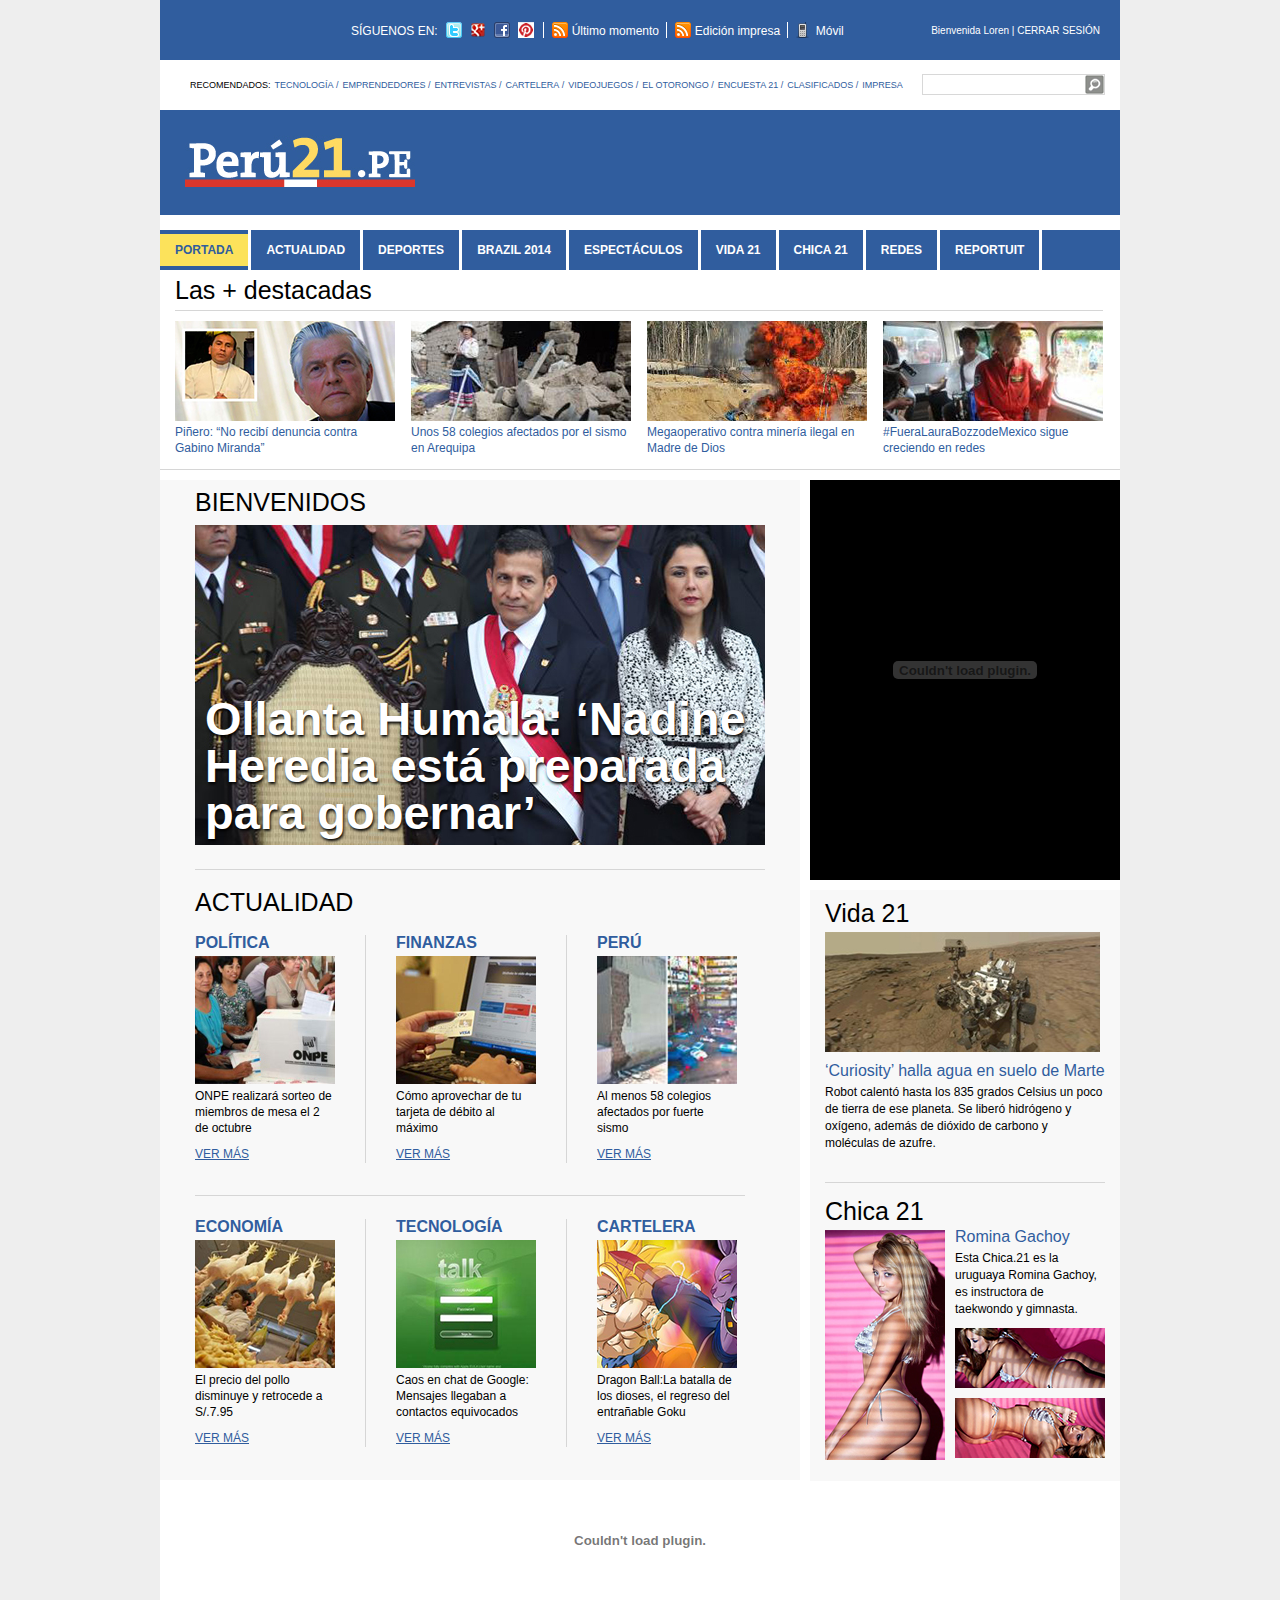
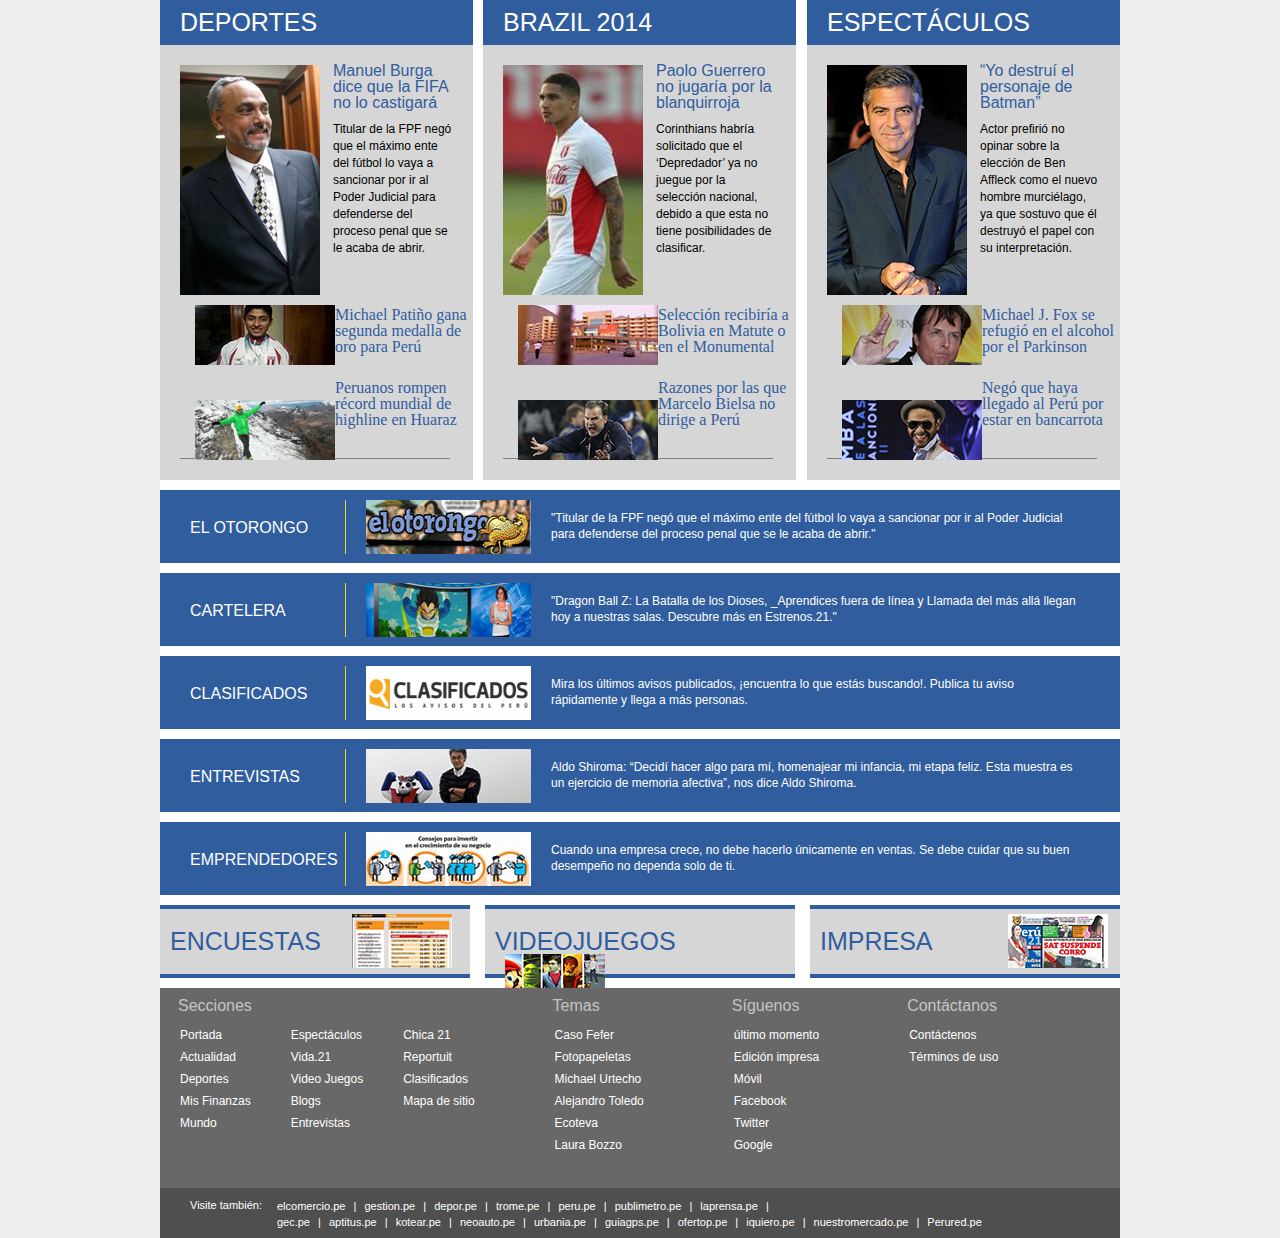
<file: index.html>
<!doctype html>
<html>
	<head>
		<meta charset="utf-8" />
		<title>Peru21</title>
		<link href="css/style.css" rel="stylesheet" type="text/css" media="screen" />
		<link type="image/ico" rel="shortcut icon" href="http://peru21.pe/f/i/favicon.ico">
	</head>
	<body>
		<header>
			<div id="redes">
				<ul>
					<li>SÍGUENOS EN:</li>
					<li><a class="tw" href="http://twitter.com/#!/Peru21pe" target="_blank">Twitter</a></li>
					<li><a class="gplus" href="https://plus.google.com/102843362651599480991?rel=author" target="_blank">Google</a></li>
					<li><a class="fb" href="https://www.facebook.com/peru21" target="_blank">Facebook</a></li>
					<li><a class="pint" href="http://pinterest.com/peru21pe/" target="_blank">Pinterest</a></li>
					<li><a class="rss" href="#">Último momento&nbsp;&nbsp;</a></li>
					<li><a class="rss" href="#">Edición impresa&nbsp;&nbsp;</a></li>
					<li><a class="movil" href="#">Móvil</a></li>
				</ul>
				<div class="user">
					<li><a href="#">Bienvenida Loren</a></li>
					|
					<li><a href="#">CERRAR SESIÓN</a></li>
				</div>
			</div>
			<div id="submenu">
				<ul class="sub">
					<li>RECOMENDADOS:</li>
					<li><a href="#">TECNOLOGÍA&nbsp;/</a></li>
					<li><a href="#">EMPRENDEDORES&nbsp;/</a></li>
					<li><a href="#">ENTREVISTAS&nbsp;/</a></li>
					<li><a href="#">CARTELERA&nbsp;/</a></li>
					<li><a href="#">VIDEOJUEGOS&nbsp;/</a></li>
					<li><a href="#">EL OTORONGO&nbsp;/</a></li>
					<li><a href="#">ENCUESTA 21&nbsp;/</a></li>
					<li><a href="#">CLASIFICADOS&nbsp;/</a></li>
					<li><a href="#">IMPRESA</a></li>
				</ul>
				<div class="search">
					<form>
						<input id="field" name="field" type="text" />
					</form>
				</div>
			</div>
			<h1><a href="http://www.peru21.pe/"><span>Perú 21</span></a></h1>
			<nav id="menu">
				<ul>
					<li class="presionado"><a href="#">PORTADA</a></li>
					<li><a href="#">ACTUALIDAD</a></li>
					<li><a href="#">DEPORTES</a></li>
					<li><a href="#">BRAZIL 2014</a></li>
					<li><a href="#">ESPECTÁCULOS</a></li>
					<li><a href="#">VIDA 21</a></li>
					<li><a href="#">CHICA 21</a></li>
					<li><a href="#">REDES</a></li>
					<li><a href="#">REPORTUIT</a></li>
				</ul>
			</nav>
		</header>
		<div id="wrapper">
			<div id="destacadas">
				<h2>Las + destacadas</h2>
				<div class="dest">
					<a href="#"><img src="img/dest_0.jpg" width="220" height="100"></a>
					<p>Piñero: “No recibí denuncia contra Gabino Miranda”</p>
				</div>
				<div class="dest">
					<a href="#"><img src="img/dest_1.jpg" width="220" height="100"></a>
					<p>Unos 58 colegios afectados por el sismo en Arequipa</p>
				</div>
				<div class="dest">
					<a href="#"><img src="img/dest_2.jpg" width="220" height="100"></a>
					<p>Megaoperativo contra minería ilegal en Madre de Dios</p>
				</div>
				<div class="dest">
					<a href="#"><img src="img/dest_3.jpg" width="220" height="100"></a>
					<p>#FueraLauraBozzodeMexico sigue creciendo en redes</p>
				</div>
			</div>
			<aside id="sidebar">
				<section class="publicidad">
					<!-- <object type="application/x-shockwave-flash" width="310" height="300" data="../swf/publicidad.swf">
					<param name="movie" value="../swf/publicidad.swf"> -->
					<embed src="swf/publicidad2.swf" quality="high" width="310" height="300"> 

				</section>
				<section class="notas">
					<div class="vida21">
						<h2>Vida 21</h2>
						<a href="#"><img src="img/vida21.jpg" width="275" height="120"></a>
						<h3><a href="#">‘Curiosity’ halla agua en suelo de Marte</a></h3>
						<p>Robot calentó hasta los 835 grados Celsius un poco de tierra de ese planeta. Se liberó hidrógeno y oxígeno, además de dióxido de carbono y moléculas de azufre.</p>
					</div>
					<div class="chica21">
						<h2>Chica 21</h2>
						<a href="#" class="esp"><img src="img/chica21.jpg" width="120" height="230"></a>
						<h3><a href="#">Romina Gachoy</a></h3>
						<p>Esta Chica.21 es la uruguaya Romina Gachoy, es instructora de taekwondo y gimnasta.</p>
						<a href="#"><img src="img/chica21_1.jpg" width="150" height="60"></a>
						<a href="#"><img src="img/chica21_2.jpg" width="150" height="60"></a>
					</div>
				</section>
			</aside>
			<div id="noticias">
				<div class="principal">
					<h2>BIENVENIDOS</h2>
					<a href="#"><img src="img/principal.jpg" width="570" height="320"><span>Ollanta Humala: ‘Nadine Heredia está preparada para gobernar’</span></a>
				</div>
				<section id="actualidad">
					<h2>ACTUALIDAD</h2>
					<article class="not">
					<h3><a href="#"><span>POLÍTICA</span></a></h3>
					<a href="#"><img src="img/act-0.jpg" width="140" height="128"></a>
					<p>ONPE realizará sorteo de miembros de mesa el 2 de octubre</p>
					<a href="#">VER MÁS</a>
					</article>
					<img src="img/separador.gif" width="1" height="228">
					<article>
					<h3><a href="#"><span>FINANZAS</span></a></h3>
					<a href="#"><img src="img/act-1.jpg" width="140" height="128"></a>
					<p>Cómo aprovechar de tu tarjeta de débito al máximo</p>
					<a href="#">VER MÁS</a>
					</article>
					<img src="img/separador.gif" width="1" height="228">
					<article>
					<h3><a href="#"><span>PERÚ</span></a></h3>
					<a href="#"><img src="img/act-2.jpg" width="140" height="128"></a>
					<p>Al menos 58 colegios afectados por fuerte sismo</p>
					<a href="#">VER MÁS</a>
					</article>
					<div class="dos"><img src="img/separador2.gif" width="550" height="1"></div> 
					<article>
					<h3><a href="#"><span>ECONOMÍA</span></a></h3>
					<a href="#"><img src="img/act-3.jpg" width="140" height="128"></a>
					<p>El precio del pollo disminuye y retrocede a S/.7.95</p>
					<a href="#">VER MÁS</a>
					</article>
					<img src="img/separador.gif" width="1" height="228">
					<article>
					<h3><a href="#"><span>TECNOLOGÍA</span></a></h3>
					<a href="#"><img src="img/act-4.jpg" width="140" height="128"></a>
					<p>Caos en chat de Google: Mensajes llegaban a contactos equivocados</p>
					<a href="#">VER MÁS</a>
					</article>
					<img src="img/separador.gif" width="1" height="228">
					<article>
					<h3><a href="#"><span>CARTELERA</span></a></h3>
					<a href="#"><img src="img/act-5.jpg" width="140" height="128"></a>
					<p>Dragon Ball:La batalla de los dioses, el regreso del entrañable Goku </p>
					<a href="#">VER MÁS</a>
					</article>				
				</section>

			</div>
			<div class="publicidad2">
				<a href="#"><embed src="swf/publi2.swf" quality="high" width="930" height="100"></a>
			</div>
			<section id="notas2">
				<div class="not2">
					<h2>DEPORTES</h2>
					<div class="var">
						<a href="#"><img src="img/deport_0.jpg" width="140" height="230"></a>
						<h3><a href="#">Manuel Burga dice que la FIFA no lo castigará</a></h3>
						<p>Titular de la FPF negó que el máximo ente del fútbol lo vaya a sancionar por ir al Poder Judicial para defenderse del proceso penal que se le acaba de abrir.</p>
						<a href="#" class="noti"><img src="img/depor_2.jpg" width="140" height="60"><span>Michael Patiño gana segunda medalla de oro para Perú</span></a>
						<a href="#" class="noti2"><img src="img/depor_1.jpg" width="140" height="60"><span>Peruanos rompen récord mundial de highline en Huaraz</span></a>
						<div class="tres"><img src="img/separador3.gif" width="270" height="1"></div>
					</div>
				</div>
				<div class="not2">
					<h2>BRAZIL 2014</h2>
					<div class="var">
						<a href="#"><img src="img/deport_1.jpg" width="140" height="230"></a>
						<h3><a href="#">Paolo Guerrero no jugaría por la blanquirroja</a></h3>
						<p>Corinthians habría solicitado que el ‘Depredador’ ya no juegue por la selección nacional, debido a que esta no tiene posibilidades de clasificar.</p>
						<a href="#" class="noti"><img src="img/depor_3.jpg" width="140" height="60"><span>Selección recibiría a Bolivia en Matute o en el Monumental</span></a>
						<a href="#" class="noti2"><img src="img/depor_4.jpg" width="140" height="60"><span>Razones por las que Marcelo Bielsa no dirige a Perú</span></a>
						<div class="tres"><img src="img/separador3.gif" width="270" height="1"></div>
					</div>
				</div>
				<div class="not3">
					<h2>ESPECTÁCULOS</h2>
					<div class="var">
						<a href="#"><img src="img/deport_2.jpg" width="140" height="230"></a>
						<h3><a href="#">“Yo destruí el personaje de Batman”</a></h3>
						<p>Actor prefirió no opinar sobre la elección de Ben Affleck como el nuevo hombre murciélago, ya que sostuvo que él destruyó el papel con su interpretación.</p>
						<a href="#" class="noti"><img src="img/espt_0.jpg" width="140" height="60"><span>Michael J. Fox se refugió en el alcohol por el Parkinson</span></a>
						<a href="#" class="noti2"><img src="img/espt_1.jpg" width="140" height="60"><span>Negó que haya llegado al Perú por estar en bancarrota</span></a>
						<div class="tres"><img src="img/separador3.gif" width="270" height="1"></div>
					</div>
				</div>
				<div class="cnt">
					<div class="cont">
						<h3><a href="#">EL OTORONGO</a></h3>
						<a href="#"><img src="img/otorongo.jpg" width="186" height="54"></a>
						<p>"Titular de la FPF negó que el máximo ente del fútbol lo vaya a sancionar por ir al Poder Judicial para defenderse del proceso penal que se le acaba de abrir."</p>
					</div>
					<div class="cont">
						<h3><a href="#">CARTELERA</a></h3>
						<a href="#"><img src="img/cartelera.jpg" width="186" height="54"></a>
						<p>"Dragon Ball Z: La Batalla de los Dioses, _Aprendices fuera de línea y Llamada del más allá llegan hoy a nuestras salas. Descubre más en Estrenos.21."</p>
					</div>
					<div class="cont">
						<h3><a href="#">CLASIFICADOS</a></h3>
						<a href="#"><img src="img/clasificados.jpg" width="186" height="54"></a>
						<p>Mira los últimos avisos publicados, ¡encuentra lo que estás buscando!. Publica tu aviso rápidamente y llega a más personas.</p>
					</div>
					<div class="cont">
						<h3><a href="#">ENTREVISTAS</a></h3>
						<a href="#"><img src="img/entrevista.jpg" width="186" height="54"></a>
						<p>Aldo Shiroma: “Decidí hacer algo para mí, homenajear mi infancia, mi etapa feliz. Esta muestra es un ejercicio de memoria afectiva”, nos dice Aldo Shiroma.</p>
					</div>
					<div class="cont">
						<h3><a href="#">EMPRENDEDORES</a></h3>
						<a href="#"><img src="img/emprendedores.jpg" width="186" height="54"></a>
						<p>Cuando una empresa crece, no debe hacerlo únicamente en ventas. Se debe cuidar que su buen desempeño no dependa solo de ti.</p>
					</div>
				</div>
				<div class="cnt2">
					<div class="cont2">
						<h2>ENCUESTAS&nbsp;&nbsp;&nbsp;</h2>
						<a href="#"><img src="img/encuesta.jpg" width="100" height="54"></a>
					</div>
					<div class="cont2">
						<h2>VIDEOJUEGOS</h2>
						<a href="#"><img src="img/videojuegos.jpg" width="100" height="54"></a>
					</div>
					<div class="cont3">
						<h2>IMPRESA</h2>
						<a href="#"><img src="img/impresa.jpg" width="100" height="54"></a>
					</div>
				</div>
			</section>
		</div>
		<footer>
			<div class="footer-top">
				<div class="top">
				      <h3>Secciones</h3>
				      <ul class="top">
				        <li><a href="/">Portada</a></li>
				        <li><a href="/actualidad">Actualidad</a></li>
				        <li><a href="/deportes">Deportes</a></li>
				        <li><a href="/mis-finanzas">Mis Finanzas</a></li>
				        <li><a href="/mundo">Mundo</a></li>
				      </ul>
				      <ul class="top">
				        <li><a href="/espectaculos">Espectáculos</a></li>
				        <li><a href="/vida21">Vida.21</a></li>
				        <li><a href="/videojuegos">Video Juegos</a></li>
				        <li><a href="/blogs">Blogs</a></li>
				        <li><a href="#">Entrevistas</a></li>
				      </ul>
				      <ul class="top">
				        <li><a href="/chica21">Chica 21</a></li>
				        <li><a href="/reportuit">Reportuit</a></li>
				        <li><a href="http://clasificados.pe/?ref=p21" target="_blank">Clasificados</a></li>
				        <li><a href="/mapadesitio">Mapa de sitio</a></li>
				      </ul>
			    </div>
			    <div class="top2">
				      <h3>Temas</h3>
				      <ul class="top">
				        <li><a href="/">Caso Fefer</a></li>
				        <li><a href="/actualidad">Fotopapeletas</a></li>
				        <li><a href="/deportes">Michael Urtecho</a></li>
				        <li><a href="/mis-finanzas">Alejandro Toledo</a></li>
				        <li><a href="/mundo">Ecoteva</a></li>
				        <li><a href="/mundo">Laura Bozzo</a></li>
				      </ul>
			    </div>
			    <div class="top2">
				      <h3>Síguenos</h3>
				      <ul class="top">
				        <li><a href="/">último momento</a></li>
				        <li><a href="/actualidad">Edición impresa</a></li>
				        <li><a href="/deportes">Móvil</a></li>
				        <li><a href="/mis-finanzas">Facebook</a></li>
				        <li><a href="/mundo">Twitter</a></li>
				        <li><a href="/mundo">Google</a></li>
				      </ul>
			    </div>
			    <div class="top2">
				      <h3>Contáctanos</h3>
				      <ul class="top">
				        <li><a href="/">Contáctenos</a></li>
				        <li><a href="/actualidad">Términos de uso</a></li>
				      </ul>
			    </div>
			</div>
			<div id="link">
				<span id="links">Visite también:</span>
				<span id="info3">
					<a href="#">elcomercio.pe</a> |
					<a href="#">gestion.pe</a> |
					<a href="#">depor.pe</a> |
					<a href="#">trome.pe</a> |
					<a href="#">peru.pe</a> |
					<a href="#">publimetro.pe</a> |
					<a href="#">laprensa.pe</a> |<br>
					<a href="#">gec.pe</a> |
					<a href="#">aptitus.pe</a> |
					<a href="#">kotear.pe</a> |
					<a href="#">neoauto.pe</a> |
					<a href="#">urbania.pe</a> |
					<a href="#">guiagps.pe</a> |
					<a href="#">ofertop.pe</a> |
					<a href="#">iquiero.pe</a> |
					<a href="#">nuestromercado.pe</a> |
					<a href="#">Perured.pe</a>
				</span>
			</div>		
		</footer>
	</body>
</html>
</file>
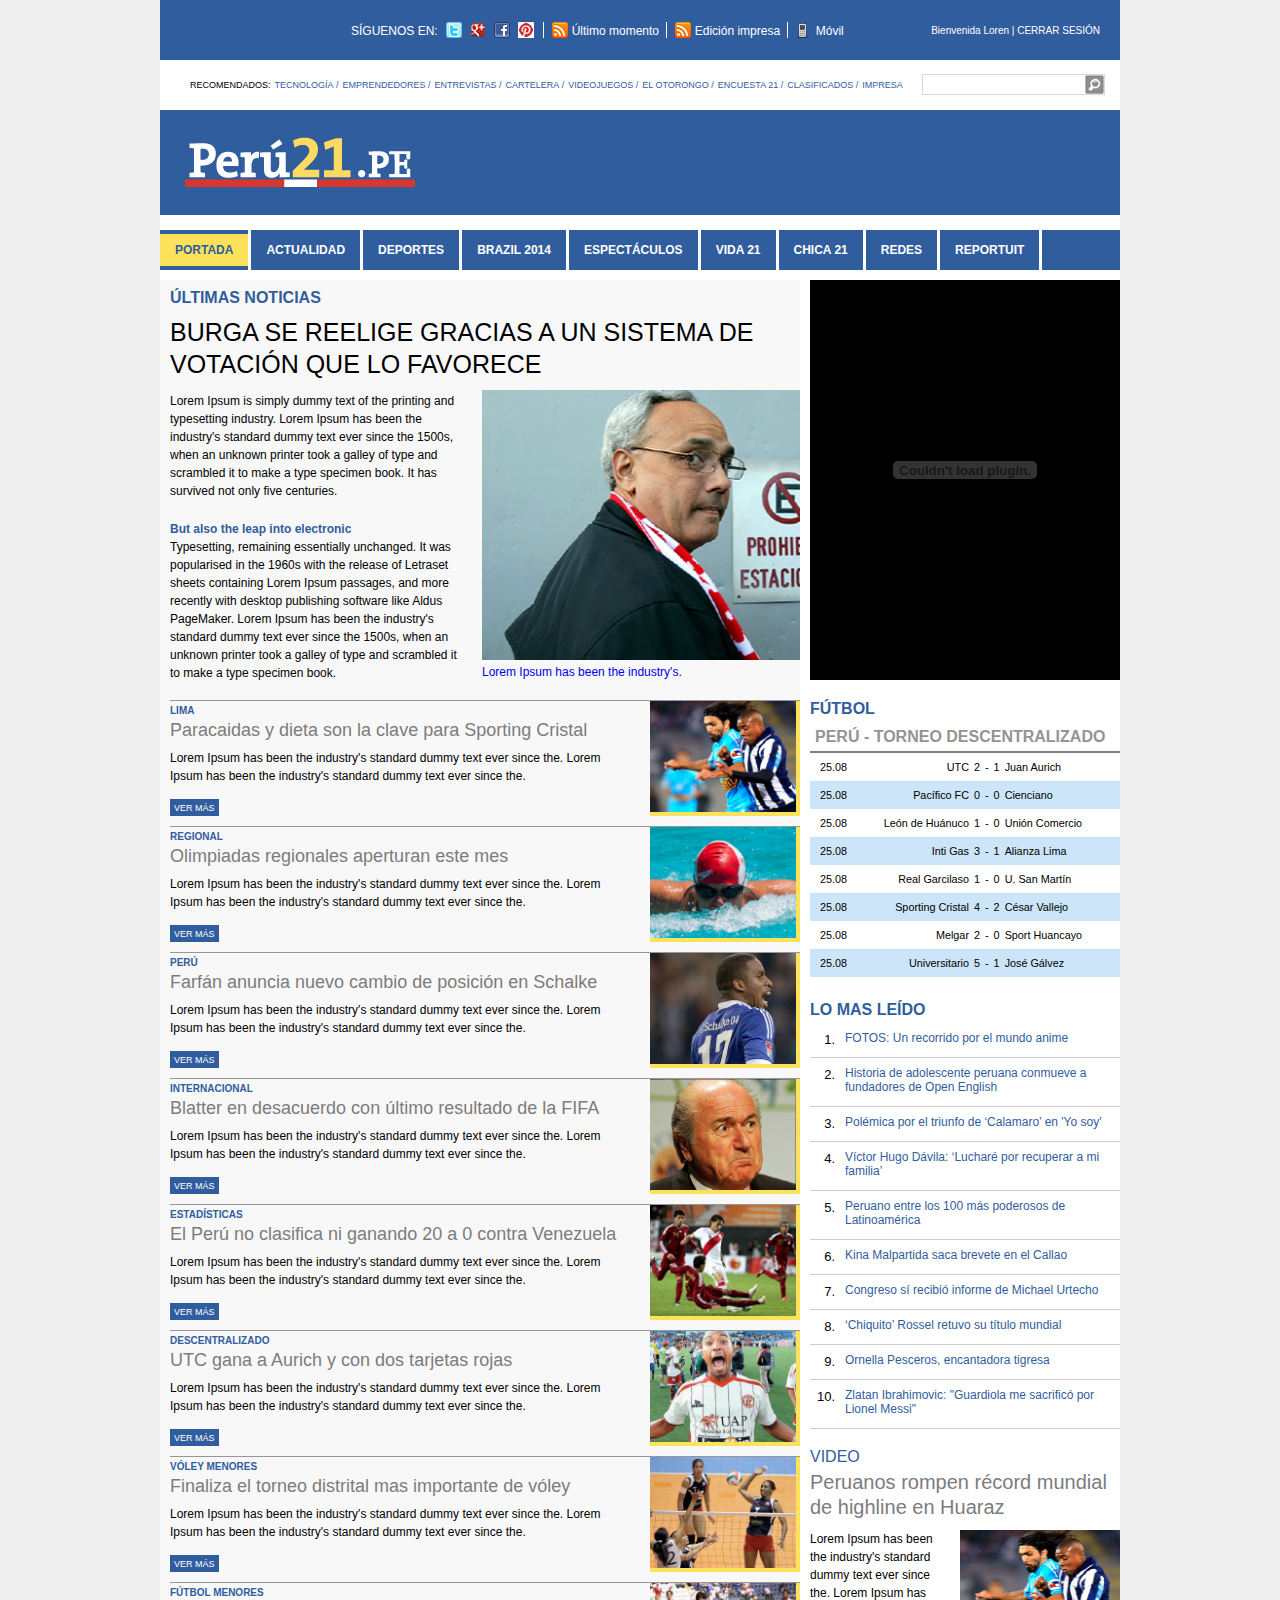
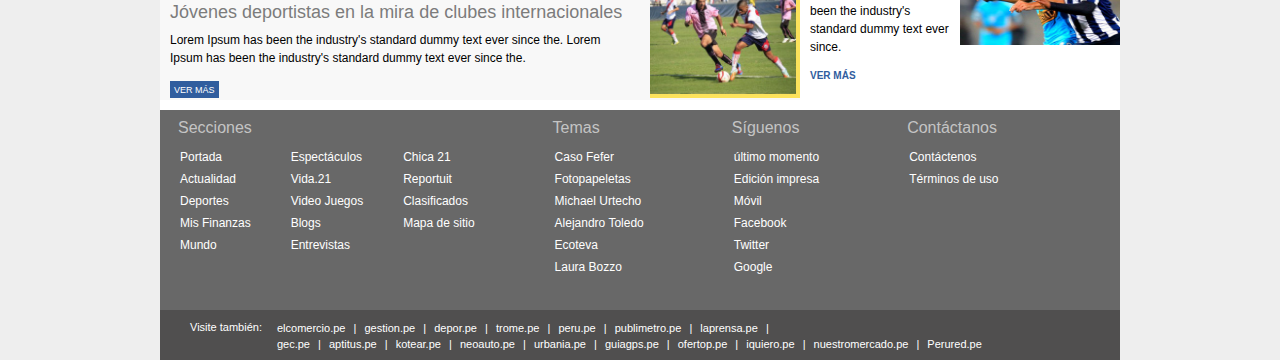
<file: noticia.html>
<!doctype html>
<html>
	<head>
		<meta charset="utf-8" />
		<title>Peru21</title>
		<link href="css/style.css" rel="stylesheet" type="text/css" media="screen" />
		<link type="image/ico" rel="shortcut icon" href="http://peru21.pe/f/i/favicon.ico">
	</head>
	<body>
		<header>
			<div id="redes">
				<ul>
					<li>SÍGUENOS EN:</li>
					<li><a class="tw" href="http://twitter.com/#!/Peru21pe" target="_blank">Twitter</a></li>
					<li><a class="gplus" href="https://plus.google.com/102843362651599480991?rel=author" target="_blank">Google</a></li>
					<li><a class="fb" href="https://www.facebook.com/peru21" target="_blank">Facebook</a></li>
					<li><a class="pint" href="http://pinterest.com/peru21pe/" target="_blank">Pinterest</a></li>
					<li><a class="rss" href="#">Último momento&nbsp;&nbsp;</a></li>
					<li><a class="rss" href="#">Edición impresa&nbsp;&nbsp;</a></li>
					<li><a class="movil" href="#">Móvil</a></li>
				</ul>
				<div class="user">
					<li><a href="#">Bienvenida Loren</a></li>
					|
					<li><a href="#">CERRAR SESIÓN</a></li>
				</div>
			</div>
			<div id="submenu">
				<ul class="sub">
					<li>RECOMENDADOS:</li>
					<li><a href="#">TECNOLOGÍA&nbsp;/</a></li>
					<li><a href="#">EMPRENDEDORES&nbsp;/</a></li>
					<li><a href="#">ENTREVISTAS&nbsp;/</a></li>
					<li><a href="#">CARTELERA&nbsp;/</a></li>
					<li><a href="#">VIDEOJUEGOS&nbsp;/</a></li>
					<li><a href="#">EL OTORONGO&nbsp;/</a></li>
					<li><a href="#">ENCUESTA 21&nbsp;/</a></li>
					<li><a href="#">CLASIFICADOS&nbsp;/</a></li>
					<li><a href="#">IMPRESA</a></li>
				</ul>
				<div class="search">
					<form>
						<input id="field" name="field" type="text" />
					</form>
				</div>
			</div>
			<h1><a href="http://www.peru21.pe/"><span>Perú 21</span></a></h1>
			<nav id="menu">
				<ul>
					<li class="presionado"><a href="#">PORTADA</a></li>
					<li><a href="#">ACTUALIDAD</a></li>
					<li><a href="#">DEPORTES</a></li>
					<li><a href="#">BRAZIL 2014</a></li>
					<li><a href="#">ESPECTÁCULOS</a></li>
					<li><a href="#">VIDA 21</a></li>
					<li><a href="#">CHICA 21</a></li>
					<li><a href="#">REDES</a></li>
					<li><a href="#">REPORTUIT</a></li>
				</ul>
			</nav>
		</header>
		<div id="wrapper">
			<aside id="sidebar">
				<section class="publicidad">
					<embed src="swf/publicidad2.swf" quality="high" width="310" height="300"> 
				</section>
				<div style="display: block;" id="tab1" class="tab_content">
					<table class="filter-lst" id="box-resultados">
						<tbody>
							<tr class="tit">
								<h3>FÚTBOL</h3>
								<td colspan="2">PERÚ - TORNEO DESCENTRALIZADO</td>
							</tr>
							<tr>
								<td class="fecha">25.08</td>
								<td class="equipos">
									<div class="w1">UTC<span>2</span></div> -<span>1</span>Juan Aurich
								</td>
							</tr>
							<tr>
								<td class="fecha">25.08</td>
								<td class="equipos">
									<div class="w1">Pacífico FC<span>0</span></div> -<span>0</span>Cienciano
								</td>
							</tr>
							<tr>
								<td class="fecha">25.08</td>
								<td class="equipos">
									<div class="w1">León de Huánuco<span>1</span></div> -<span>0</span>Unión Comercio
								</td>
							</tr>
							<tr>
								<td class="fecha">25.08</td>
								<td class="equipos">
									<div class="w1">Inti Gas<span>3</span></div> -<span>1</span>Alianza Lima
								</td>
							</tr>
							<tr>
								<td class="fecha">25.08</td>
								<td class="equipos">
									<div class="w1">Real Garcilaso<span>1</span></div> -<span>0</span>U. San Martín
								</td>
							</tr>
							<tr>
								<td class="fecha">25.08</td>
								<td class="equipos">
									<div class="w1">Sporting Cristal<span>4</span></div> -<span>2</span>César Vallejo
								</td>
							</tr>
							<tr>
								<td class="fecha">25.08</td>
								<td class="equipos"><div class="w1">Melgar<span>2</span></div> -<span>0</span>Sport Huancayo
								</td>
							</tr>
							<tr>
								<td class="fecha">25.08</td>
								<td class="equipos"><div class="w1">Universitario<span>5</span></div> -<span>1</span>José Gálvez</td>
							</tr>
						</tbody>
					</table>
				</div>
				<div class="lmasl">
					<h3>LO MAS LEÍDO</h3>
					<ul>
						<li>
							<span>1.</span>
							<h2><a href="/espectaculos/mundo-anime-2151254?href=mas_leidas" target="_blank">FOTOS: Un recorrido por el mundo anime</a></h2>
						</li>
			        	<li>
			           		<span>2.</span>
			           		<h2><a href="#" target="_blank">Historia de adolescente peruana conmueve a fundadores de Open English</a></h2>
			           	</li>
			        	<li>
			           		<span>3.</span>
			           		<h2><a href="#" target="_blank">Polémica por el triunfo de ‘Calamaro’ en 'Yo soy'</a></h2>
			           	</li>
			        	<li>
			           		<span>4.</span>
			           		<h2><a href="#" target="_blank">Víctor Hugo Dávila: ‘Lucharé por recuperar a mi familia’</a></h2>
			           	</li>
			        	<li>
			           		<span>5.</span>
			           		<h2><a href="#" target="_blank">Peruano entre los 100 más poderosos de Latinoamérica</a></h2>
			        	</li>
			        	<li>
			           		<span>6.</span>
			           		<h2><a href="#" target="_blank">Kina Malpartida saca brevete en el Callao</a></h2>
			           	</li>
			        	<li>
			           		<span>7.</span>
			           		<h2><a href="#" target="_blank">Congreso sí recibió informe de Michael Urtecho</a></h2>
			           	</li>
			        	<li>
			           		<span>8.</span>
			           		<h2><a href="#" target="_blank">‘Chiquito’ Rossel retuvo su título mundial</a></h2>
			           	</li>
			        	<li>
			           		<span>9.</span>
			           		<h2><a href="#" target="_blank">Ornella Pesceros, encantadora tigresa</a></h2>
			           	</li>
			        	<li>
			           		<span>10.</span>
			           		<h2><a href="#" target="_blank">Zlatan Ibrahimovic: "Guardiola me sacrificó por Lionel Messi"</a></h2>
			           	</li>
			    	</ul>
				</div>
				<div class="video">
					<h3>VIDEO</h3>
					<h2>Peruanos rompen récord mundial de highline en Huaraz</h2>
					<a href="#"><img src="img/cortas_0.jpg" width="160" height="115"></a>
					<p>Lorem Ipsum has been the industry's standard dummy text ever since the. Lorem Ipsum has been the industry's standard dummy text ever since.</p>
					<p><a href="#">VER MÁS</a></p>
					
				</div>
			</aside>
			<div id="deporte">
				<div class="primera">
					<h3>ÚLTIMAS NOTICIAS</h3>
					<h2>BURGA SE REELIGE GRACIAS A UN SISTEMA DE VOTACIÓN QUE LO FAVORECE</h2>
					<a href="#"><img src="img/primera.jpg" width="318" height="270"><span>Lorem Ipsum has been the industry's.</span></a>
					<p>Lorem Ipsum is simply dummy text of the printing and typesetting industry. Lorem Ipsum has been the industry's standard dummy text ever since the 1500s, when an unknown printer took a galley of type and scrambled it to make a type specimen book. It has survived not only five centuries.</p>
					<strong>But also the leap into electronic </strong>
					<p>Typesetting, remaining essentially unchanged. It was popularised in the 1960s with the release of Letraset sheets containing Lorem Ipsum passages, and more recently with desktop publishing software like Aldus PageMaker. Lorem Ipsum has been the industry's standard dummy text ever since the 1500s, when an unknown printer took a galley of type and scrambled it to make a type specimen book.</p>
				</div>
				<section id="cortas">
					<article>
						<img src="img/cortas_0.jpg" width="150" height="115">
						<h4>LIMA</h4>
						<h3><a href="#"><span>Paracaidas y dieta son la clave para Sporting Cristal</span></a></h3>
						
						<p>Lorem Ipsum has been the industry's standard dummy text ever since the. Lorem Ipsum has been the industry's standard dummy text ever since the.</p>
						<a href="#">VER MÁS</a>
					</article>
					<article>
						<img src="img/cortas_1.jpg" width="150" height="115">
						<h4>REGIONAL</h4>
						<h3><a href="#"><span>Olimpiadas regionales aperturan este mes</span></a></h3>
						
						<p>Lorem Ipsum has been the industry's standard dummy text ever since the. Lorem Ipsum has been the industry's standard dummy text ever since the.</p>
						<a href="#">VER MÁS</a>
					</article>
					<article>
						<img src="img/cortas_2.jpg" width="150" height="115">
						<h4>PERÚ</h4>
						<h3><a href="#"><span>Farfán anuncia nuevo cambio de posición en Schalke</span></a></h3>
						
						<p>Lorem Ipsum has been the industry's standard dummy text ever since the. Lorem Ipsum has been the industry's standard dummy text ever since the.</p>
						<a href="#">VER MÁS</a>
					</article>
					<article>
						<img src="img/cortas_3.jpg" width="150" height="115">
						<h4>INTERNACIONAL</h4>
						<h3><a href="#"><span>Blatter en desacuerdo con último resultado de la FIFA</span></a></h3>
						
						<p>Lorem Ipsum has been the industry's standard dummy text ever since the. Lorem Ipsum has been the industry's standard dummy text ever since the.</p>
						<a href="#">VER MÁS</a>
					</article>
					<article>
						<img src="img/cortas_4.jpg" width="150" height="115">
						<h4>ESTADÍSTICAS</h4>
						<h3><a href="#"><span>El Perú no clasifica ni ganando 20 a 0 contra Venezuela</span></a></h3>
						
						<p>Lorem Ipsum has been the industry's standard dummy text ever since the. Lorem Ipsum has been the industry's standard dummy text ever since the.</p>
						<a href="#">VER MÁS</a>
					</article>
					<article>
						<img src="img/cortas_5.jpg" width="150" height="115">
						<h4>DESCENTRALIZADO</h4>
						<h3><a href="#"><span>UTC gana a Aurich y con dos tarjetas rojas</span></a></h3>
						
						<p>Lorem Ipsum has been the industry's standard dummy text ever since the. Lorem Ipsum has been the industry's standard dummy text ever since the.</p>
						<a href="#">VER MÁS</a>
					</article>
					<article>
						<img src="img/cortas_6.jpg" width="150" height="115">
						<h4>VÓLEY MENORES</h4>
						<h3><a href="#"><span>Finaliza el torneo distrital mas importante de vóley</span></a></h3>
						
						<p>Lorem Ipsum has been the industry's standard dummy text ever since the. Lorem Ipsum has been the industry's standard dummy text ever since the.</p>
						<a href="#">VER MÁS</a>
					</article>
					<article>
						<img src="img/cortas_7.jpg" width="150" height="115">
						<h4>FÚTBOL MENORES</h4>
						<h3><a href="#"><span>Jóvenes deportistas en la mira de clubes internacionales</span></a></h3>
						
						<p>Lorem Ipsum has been the industry's standard dummy text ever since the. Lorem Ipsum has been the industry's standard dummy text ever since the.</p>
						<a href="#">VER MÁS</a>
					</article>
				</section>
			</div>
		</div>
		<footer>
			<div class="footer-top">
				<div class="top">
				      <h3>Secciones</h3>
				      <ul class="top">
				        <li><a href="/">Portada</a></li>
				        <li><a href="/actualidad">Actualidad</a></li>
				        <li><a href="/deportes">Deportes</a></li>
				        <li><a href="/mis-finanzas">Mis Finanzas</a></li>
				        <li><a href="/mundo">Mundo</a></li>
				      </ul>
				      <ul class="top">
				        <li><a href="/espectaculos">Espectáculos</a></li>
				        <li><a href="/vida21">Vida.21</a></li>
				        <li><a href="/videojuegos">Video Juegos</a></li>
				        <li><a href="/blogs">Blogs</a></li>
				        <li><a href="#">Entrevistas</a></li>
				      </ul>
				      <ul class="top">
				        <li><a href="/chica21">Chica 21</a></li>
				        <li><a href="/reportuit">Reportuit</a></li>
				        <li><a href="http://clasificados.pe/?ref=p21" target="_blank">Clasificados</a></li>
				        <li><a href="/mapadesitio">Mapa de sitio</a></li>
				      </ul>
			    </div>
			    <div class="top2">
				      <h3>Temas</h3>
				      <ul class="top">
				        <li><a href="/">Caso Fefer</a></li>
				        <li><a href="/actualidad">Fotopapeletas</a></li>
				        <li><a href="/deportes">Michael Urtecho</a></li>
				        <li><a href="/mis-finanzas">Alejandro Toledo</a></li>
				        <li><a href="/mundo">Ecoteva</a></li>
				        <li><a href="/mundo">Laura Bozzo</a></li>
				      </ul>
			    </div>
			    <div class="top2">
				      <h3>Síguenos</h3>
				      <ul class="top">
				        <li><a href="/">último momento</a></li>
				        <li><a href="/actualidad">Edición impresa</a></li>
				        <li><a href="/deportes">Móvil</a></li>
				        <li><a href="/mis-finanzas">Facebook</a></li>
				        <li><a href="/mundo">Twitter</a></li>
				        <li><a href="/mundo">Google</a></li>
				      </ul>
			    </div>
			    <div class="top2">
				      <h3>Contáctanos</h3>
				      <ul class="top">
				        <li><a href="/">Contáctenos</a></li>
				        <li><a href="/actualidad">Términos de uso</a></li>
				      </ul>
			    </div>
			</div>
			<div id="link">
				<span id="links">Visite también:</span>
				<span id="info3">
					<a href="#">elcomercio.pe</a> |
					<a href="#">gestion.pe</a> |
					<a href="#">depor.pe</a> |
					<a href="#">trome.pe</a> |
					<a href="#">peru.pe</a> |
					<a href="#">publimetro.pe</a> |
					<a href="#">laprensa.pe</a> |<br>
					<a href="#">gec.pe</a> |
					<a href="#">aptitus.pe</a> |
					<a href="#">kotear.pe</a> |
					<a href="#">neoauto.pe</a> |
					<a href="#">urbania.pe</a> |
					<a href="#">guiagps.pe</a> |
					<a href="#">ofertop.pe</a> |
					<a href="#">iquiero.pe</a> |
					<a href="#">nuestromercado.pe</a> |
					<a href="#">Perured.pe</a>
				</span>
			</div>		
		</footer>
	</body>
</html>
</file>
<file: css/style.css>
/* http://meyerweb.com/eric/tools/css/reset/ 
   v2.0 | 20110126
   License: none (public domain)
*/

html, body, div, span, applet, object, iframe,
h1, h2, h3, h4, h5, h6, p, blockquote, pre,
a, abbr, acronym, address, big, cite, code,
del, dfn, em, img, ins, kbd, q, s, samp,
small, strike, strong, sub, sup, tt, var,
b, u, i, center,
dl, dt, dd, ol, ul, li,
fieldset, form, label, legend,
table, caption, tbody, tfoot, thead, tr, th, td,
article, aside, canvas, details, embed, 
figure, figcaption, footer, header, hgroup, 
menu, nav, output, ruby, section, summary,
time, mark, audio, video {
	margin: 0;
	padding: 0;
	border: 0;
	font-size: 100%;
	font: inherit;
	vertical-align: baseline;
}
/* HTML5 display-role reset for older browsers */
article, aside, details, figcaption, figure, 
footer, header, hgroup, menu, nav, section {
	display: block;
}
body {
	line-height: 1;
}
ol, ul {
	list-style: none;
}
blockquote, q {
	quotes: none;
}
blockquote:before, blockquote:after,
q:before, q:after {
	content: '';
	content: none;
}
table {
	border-collapse: collapse;
	border-spacing: 0;
}
/*Estilos Personalizados*/
*{
	box-sizing:border-box;
}
body{
	background-color: #eee;
}
/*Inicio header*/
header{
	width: 960px;
	height: 270px;
	background-color: #fff;
	margin: 0 auto;
}
#redes{
	height: 60px;
	background-color: #305d9e;
	font-family: sans-serif;
	font-size: 12px;
	color: #fff;
}
#redes ul{
	float: left;
	margin-left: 185px;
	padding: 22px 6px;
}
#redes ul li{
	float: left;
	margin-right: 8px;
	display: inline-block;
	height: 16px;
	overflow: hidden;
	line-height: 18px;
}
#redes a{
	text-decoration: none;
}
#redes ul li a{
	color: #fff;
	padding: 0;
	background: url(../img/social-items.png?v2) top left no-repeat;
	display: block;
	width: 16px;
	height: 16px;
	text-indent: -9999px;
	float: left;
}
#redes .tw {
	background-position: 0 -16px;
}
#redes .gplus {
	background-position: 0 -64px;
}
#redes .pint {
	background-position: 0 -80px;
	padding-left: 25px;
	border-right: 1px solid #fff;
}
#redes .rss {
	background-position: 0 -48px;
	padding-left: 20px;
	width: auto;
	text-indent: 0;
	border-right: 1px solid #fff;
}
#redes .movil{
	background-image: url(../img/movil.png);
	padding-left: 20px;
	width: auto;
	text-indent: 0;
}
.user{
	list-style: none;
	float: right;
	margin: 18px 20px;
	font-size: 10px;
}
.user ul li{
	float: right;
}
.user li{
	display: inline;
	line-height: 25px;
}
.user a{
	color: #fff;
}
.user li a:hover{
	color: #FCE25B;
}
#submenu{
	height: 50px;
	background-color: #fff;
	padding: 0 15px 0 30px;
}
#submenu a{
	text-decoration: none;
	color: #305D9E;
}
#submenu a:hover{
	color: #FCE25B;
}
#submenu li{
	display: inline;
	font-family: sans-serif;
	font-size: 9px;
}
.search{
	float: right;
	margin-top: 13px;
}
#field{
	background: #FFF url('../img/search.png') right 0 no-repeat;
	height: 21px;
	border: 1px solid #D8D8D8;
}
.sub {
	float: left;
	margin-top: 15px;
}
h1{
	height: 105px;
	background-color: #305d9e;
	padding: 25px 20px;
}
h1 a{
	background: url('../img/logo-peru21.jpg') top no-repeat;
	clear: both;
	display: block;
	height: 52px;
	width: 240px;
}
h1 a span{
	display: none;
}
nav#menu{
	margin-top: 15px;
	height: 40px;
	width: 960px;
	background-color: #305D9E;
}
#menu>ul>li{
	background-color: #305d9e;
	float: left;
	color: #fff;
	font-family: sans-serif;
	font-size: 12px;
	font-weight: bold;
	line-height: 40px;
	border-right: 3px solid #FFF;
}
#menu>ul>li>a{
	text-decoration: none;
	width: 100%;
	height: 100%;
	display: block;
	color: #fff;
	padding: 0 15px;
}
#menu>ul>li:hover{
	background-color: #FCE25B;
}
#menu>ul>li:hover a{
	color: #002d6a;
}
#menu .presionado a{
	background-color: #FCE25B;
	float: left;
	height: 40px;
	color: #305d9e;
	line-height: 33px;
	border-bottom: 4px solid #305D9E;
	border-top: 4px solid #305D9E;
}
/*Inicio Contenido*/
#wrapper{
	background-color: #fff;
	margin: 0 auto;
	overflow: hidden;
	width:960px;
}
/*sección destacadas*/
#destacadas{
	width: 960px;
	height: 200px;
	padding: 0 15px;
	border-bottom: 1px solid #D6D6D6;
}
#destacadas p{
	font-family: sans-serif;
	font-size: 12px;
	line-height: 16px;
	color: #305D9E;
}
.dest{
	width: 220px;
	float: left;
	margin-right: 16px;
	margin-top: 10px;
}
.dest:last-child{
	margin-right: 0;
}
h2{
	font-size: 25px;
	font-family: sans-serif;
}
#destacadas h2{
	border-bottom: 1px solid #D6D6D6;
	width: 928px;
	line-height: 40px;
}
/*aside*/
aside#sidebar{
	float: right;
	width: 310px;
	height: 1000px;
}
.publicidad{
	height: 400px;
	width: 310px;
	background-color: #000;
	padding-top: 40px;
	margin-top: 10px;
}
.notas{
	margin-top: 10px;
	background-color: #F8F8F8;
	padding: 15px;
	font-size: 12px;
	font-family: sans-serif;
	line-height: 17px;
}
h3{
	font-size: 16px;
	font-family: sans-serif;
	color: #305D9E;
	margin-bottom: 5px;
}
.vida21{
	margin-bottom: 20px;
	padding-bottom: 30px;
	border-bottom: 1px solid #D6D6D6;
}
.vida21 a{
	text-decoration: none;
	color: #305D9E;
}
.vida21 img{
	margin-bottom: 5px;
}
.notas img{
	margin-top: 10px;
}
.chica21{
	height: 263px;
}
.chica21 a{
	text-decoration: none;
	color: #305D9E;
}
.chica21 img{
	float: left;
	margin-top: 10px;
	margin-left: 10px;
}
.esp img{
	margin-left: 0px;
}
.chica21 h3, .chica21 p{
	float: right;
	width: 150px;
}
.chica21 h3{
	margin-top: 8px;
}
/*NOTICIAS*/
#noticias{
	width: 640px;
	height: 1000px;
	float: left;
	background-color: #F8F8F8;
	padding: 10px 35px 0 35px;
	margin-bottom: 10px;
	margin-top: 10px;
}
.principal{
	width: 570px;
	height: 380px;
	margin-bottom: 10px;
	border-bottom: 1px solid #D6D6D6;
}
.principal img{
	position: absolute;
}
.principal span{
	position: relative;
	top: 170px;
	left: 10px;
	font-family: sans-serif;
	font-weight: bold;
	font-size: 47px;
	color: #FFF;
	text-shadow: 1px 2px 3px #000;
}
.principal a{
	text-decoration: none;
}
.principal h2{
	margin-bottom: 10px;
}
/*ACTUALIDAD*/
#actualidad{
	width: 570px;
	height: 600px;
	padding-top: 10px;
}
#actualidad>article{
	width: 140px;
	float: left;
	font-family: sans-serif;
	font-size: 12px;
	margin-top: 20px;
/*	margin-right: 30px;*/
	line-height: 16px;
/*	padding-right: 30px;
	border-right: 1px solid #D6D6D6;*/
}
#actualidad>article>h3>a{
	text-decoration: none;
	color: #305D9E;
	font-weight: bold;
}
#actualidad>article>a{
	color: #305D9E;
}
#actualidad>article>a:hover{
	color: #F3D120;
}
#actualidad>article>p{
	margin-bottom: 10px;
}
section>img{
	float: left;
	margin: 20px 30px 0 30px;
}
section>.dos{
	float: left;
	margin-top: 20px;
}
/*publicidad*/
.publicidad2{
	width: 930px;
	height: 100px;
	margin: 0 auto;
	clear: both;
	margin-bottom: 10px;
}
/*Variado*/
.not2{
	width: 313px;
	height: 480px;
	background-color: #D6D6D6;
	float: left;
	margin-right: 10px;
	margin-bottom: 10px;
}
.not2 img{
	float: left;
	margin-top: 10px;
}
.not2 h2{
	background-color: #305D9E;
	padding: 10px 20px 10px 20px;
	color: #FFF;
}
.not2 h3, .not2 p {
	float: right;
	width: 120px;
}
.not2 h3{
	margin-top: 8px;
	margin-bottom: 10px;
}
.not2 a{
	text-decoration: none;
	color: #305D9E;
}
.not2 p {
	float: right;
	font-family: sans-serif;
	font-size: 12px;
	line-height: 17px;
	margin-bottom: 50px;
}
.noti {
	position: relative;
	left: 15px;
}
.noti2 {
	position: relative;
	left: 15px;
	top: 25px;
}
.var{
	padding: 10px 20px 10px 20px;
	height: 404px;
	float: left;
}
.tres {
	margin-top: 45px;
}
.not3{
	width: 313px;
	height: 480px;
	background-color: #D6D6D6;
	float: right;
}
.not3 img{
	float: left;
	margin-top: 10px;
}
.not3 h2{
	background-color: #305D9E;
	padding: 10px 20px 10px 20px;
	color: #FFF;
}
.not3 h3, .not3 p {
	float: right;
	width: 120px;
}
.not3 h3{
	margin-top: 8px;
	margin-bottom: 10px;
}
.not3 a{
	text-decoration: none;
	color: #305D9E;
}
.not3 p {
	float: right;
	font-family: sans-serif;
	font-size: 12px;
	line-height: 17px;
	margin-bottom: 50px;
}
/*secundaria*/
.cont{
	width: 960px;
	height: 73px;
	clear: both;
	padding: 10px 0 0 10px;
	background-color: #305D9E;
	margin-bottom: 10px;
}
.cont h3, .cont p {
	float: left;
	width: 120px;
	margin-top: 10px;
}
.cont img {
	float: left;
	margin: 0px 20px 0 35px;
	border-left: 1px solid #F3D120;
	padding-left: 20px;
}
.cont p{
	width: 530px;
	font-family: sans-serif;
	font-size: 12px;
	color: #fff;
	line-height: 16px;
}
.cont h3{
	margin-left: 20px;
	margin-top: 20px;
}
.cont h3 a{
	text-decoration: none;
	color: #fff;
}
.cont2{
	width: 310px;
	height: 73px;
	float: left;
	background-color: #D6D6D6;
	margin-bottom: 10px;
	margin-right: 15px;
	padding: 5px 10px 10px 10px;
	border-bottom: 4px solid #305D9E;
	border-top: 4px solid #305D9E;
}
.cont2 h2{
	float: left;
	margin-top: 15px;
	color: #305D9E;
}
.cont2 img{
	float: left;
	margin-left: 10px;
}
.cont3{
	width: 310px;
	height: 73px;
	float: left;
	background-color: #D6D6D6;
	margin-bottom: 10px;
	padding: 5px 10px 10px 10px;
	border-bottom: 4px solid #305D9E;
	border-top: 4px solid #305D9E;
}
.cont3 h2{
	float: left;
	margin-top: 15px;
	color: #305D9E;
}
.cont3 img{
	float: left;
	margin-left: 75px;
}
/*FOOTER*/
footer{
	width: 960px;
	height: 250px;
	margin: 0 auto;
	background-color: #504F4F; 
}
div#link{
	margin-left: 30px;
	width: auto;
}
#links{
	color: #fff;
	clear: both;
	float: left;
	font-size: 11px;
	margin: 10px 10px 0 0;
	font-family: sans-serif;
	line-height: 15px;
}
span#info3{
	display: block;
	float: left;
	font-size: 11px;
	font-family: sans-serif;
	height: auto;
	margin: 10px 0 0 0;
	width: auto;
	color: #fff;
	line-height: 16px;
}
span#info3 a{
	color: #fff;
	text-decoration: none;
	margin: 0 5px 0 5px;
}
.footer-top{
	height: 200px;
	background-color: #686868;
}
.top{
	float: left;
	margin: 10px 30px 0 10px;
}
.top h3{
	color: #C4C4C4;
	margin-left: 8px;
}
.top li{
	margin-bottom: 10px ;
	font-family: sans-serif;
	font-size: 12px;
}
.top li a{
	color: #fff;
	text-decoration: none;
}
.top li a:hover{
	color: #FCE25B;
}
.top2 h3{
	color: #C4C4C4;
	margin-left: 8px;
}
.top2{
	float: left;
	margin: 10px 40px 0 10px;
}
/*tabla de posición*/
table{
	width: 100%;
}
#tab1 {
	font-family: sans-serif;
	font-size: 12px;
	line-height: 18px;
}
.filter-lst td {
	padding:5px 5px;
	font-size:.9em;
	text-align:center;
	background-color:#CCE5F8;
}
.filter-lst .fecha {
	text-align:right;
}
.filter-lst .equipos, .filter-lst .posicion, .filter-lst .jugador, .filter-lst .equipo {
	text-align:left;
}
.filter-lst .fecha {
	width:55px;
	text-align:left;
	padding-left:10px;
}
.filter-lst .hora {
	width:25px;
	text-align:left; 
	padding-right:0;
}
.filter-lst .trinchera{
	width:100px;
	text-align:left;
	padding-left:10px;
}
.filter-lst .equipos .w1 {
	float:left;
	width:115px;
	text-align:right;
}
.filter-lst .equipos span {
	padding:0 5px;
	display:inline;
}
.filter-lst .posicion {
	width:20px;
	text-align:right;
}
#box-resultados tr.light, tbody tr:nth-child(2n) td, .filter-lst  tbody tr.even td {
	background-color:#fff;
}
.filter-lst tr.tit td {
	background-color:#fff;
	border-bottom:2px solid #808080;
	font-size:16px;
	color: #949494; 
	text-align:left;
	font-weight: bold; 
}
#tab1 h3{
	margin-top: 20px;
	font-weight: bold;
}
strong{
	font-family: sans-serif;
	font-weight: bold;
	line-height: 18px;
}
#deporte{
	width: 640px;
	height: 1420px;
	float: left;
	background-color: #F8F8F8;
	padding: 10px 0 0 10px;
	margin-bottom: 10px;
	margin-top: 10px;
	font-family: sans-serif;
	font-size: 12px;
}
#deporte a{
	text-decoration: none;
}
.primera img {
	float: right;
	position: relative;
	margin-top: 10px;
}
.primera span {
	position: relative;
	top: 286px;
	left: 312px;
}
.primera p{
	line-height: 18px;
	width: 300px;
	float: left;
}
.primera h2{
	line-height: 32px;
	margin-top: 10px;
}
.primera h3{
	font-weight: bold;
}
.primera strong{
	float: left;
	margin-top: 20px;
	color: #305D9E;
}
.primera{
	height: 400px;
}
#cortas span{
	color: #7C7C7C;
	font-size: 18px;
	float: left;
	margin-bottom: 10px;
}
#cortas h4{
	font-size: 10px;
	color: #305D9E;
	font-weight: bold;
	margin-bottom: 5px;
	float: left;
	width: 300px;
	margin-top: 5px;
}
#cortas>article>a {
	background-color: #305D9E;
	float: left;
	margin-top: 14px;
	font-size: 9px;
	color: #fff;
	padding: 5px 4px 3px 4px;
}
#cortas>article>a:hover {
	background-color: #FCE25B;
	color: #000;
}
#cortas img{
	float: right;
	border-bottom: 4px solid #FCE25B;
	border-right: 4px solid #FCE25B;
}
#cortas p{
	width: 450px;
	float: left;
	line-height: 18px;
}
#cortas article {
	border-top: 1px solid #979797;
	margin-top: 10px;
	height: 116px;
}
.lmasl{
	padding: 25px 0 5px 0;
	margin-bottom: 15px;
}
.lmasl li{
	border-bottom: 1px solid #CCC;
	clear: both;
	padding: 8px 0;
}
.lmasl span{
	display: block;
	float: left;
	font-size: 13px;
	margin-top: 2px;
	text-align: right;
	width: 25px;
	font-family: sans-serif;
}
.lmasl h2{
	background: none;
	display: block;
	font: 12px Arial,Helvetica,sans-serif;
	margin: 0;
	padding: 0 0 4px 35px;
}
.lmasl a{
	text-decoration: none;
	color: #305D9E;
}
.lmasl h3{
	font-weight: bold;
}
.lmasl a:hover{
	text-decoration: underline;
}
.video h2{
	color: #7C7C7C;
	font-size: 20px;
	line-height: 25px;
}
.video p{
	font-family: sans-serif;
	font-size: 12px;
	line-height: 18px;
	width: 140px;
	margin-top: 10px;
}
.video a{
	text-decoration: none;
	color: #305D9E;
	font-family: sans-serif;
	font-size: 10px;
	font-weight: bold;
}
.video a:hover{
	text-decoration: underline;
}
.video img {
	margin-left: 10px;
	float: right;
	margin-top: 10px;
}
</file>
